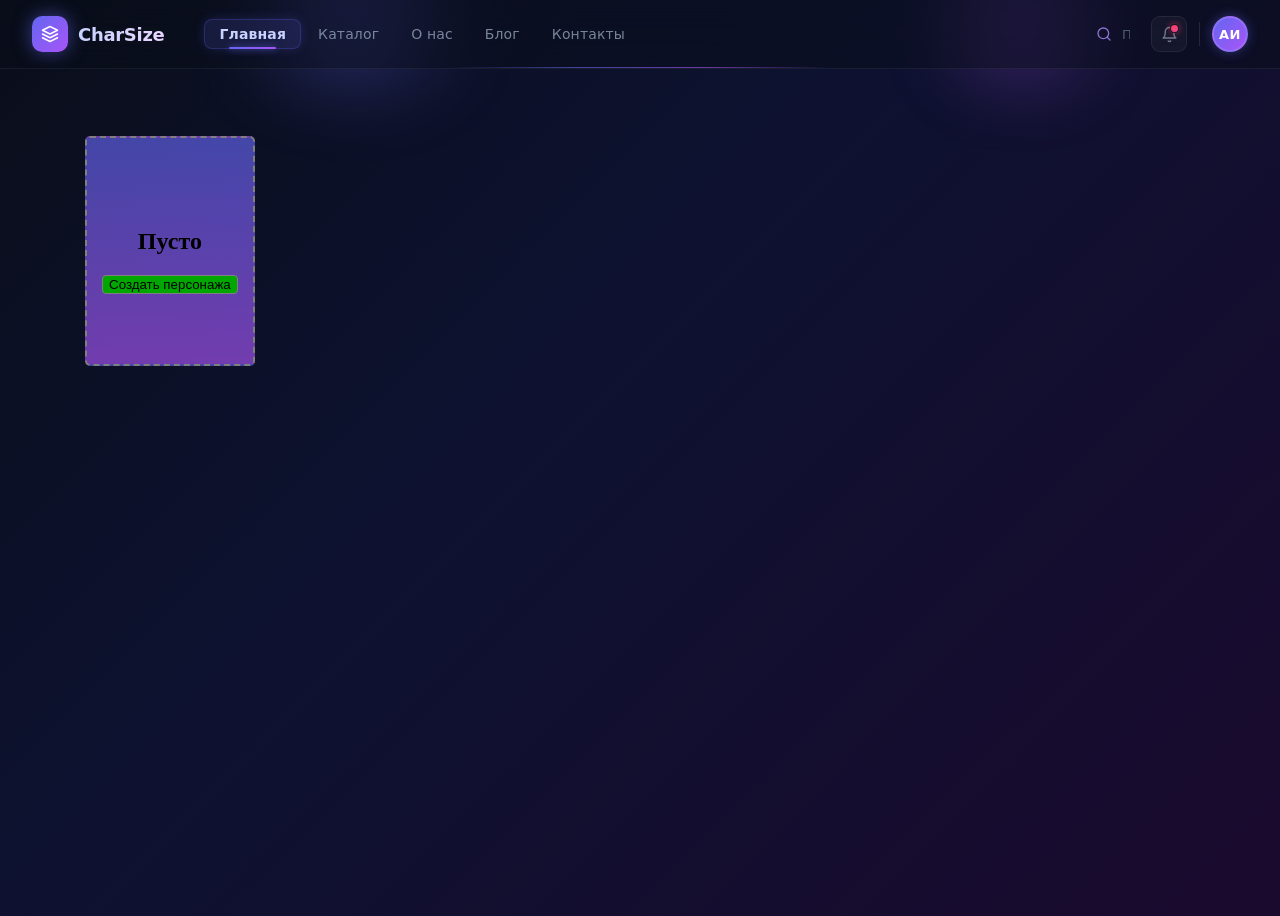
<file: main/general.html>
<!doctype html>
<html lang="ru">
  <head>
    <meta charset="UTF-8" />
    <meta name="viewport" content="width=device-width, initial-scale=1.0" />
    <title>Главная</title>
    <link rel="stylesheet" href="./styles/style.css" />
  </head>
  <body>
    <!-- GLOW BLOBS -->
    <div class="blob-left"></div>
    <div class="blob-right"></div>

    <!-- HEADER -->
    <header>
      <div class="header-inner">
        <!-- LOGO -->
        <a href="../index.html" class="logo">
          <div class="logo-icon">
            <svg width="18" height="18" viewBox="0 0 24 24" fill="none">
              <path
                d="M12 2L2 7l10 5 10-5-10-5zM2 17l10 5 10-5M2 12l10 5 10-5"
                stroke="white"
                stroke-width="2"
                stroke-linecap="round"
                stroke-linejoin="round"
              />
            </svg>
          </div>
          <span class="logo-text">CharSize</span>
        </a>

        <!-- NAV -->
        <nav>
          <a href="#" class="nav-item active">Главная</a>
          <a href="#" class="nav-item">Каталог</a>
          <a href="#" class="nav-item">О нас</a>
          <a href="#" class="nav-item">Блог</a>
          <a href="#" class="nav-item">Контакты</a>
        </nav>

        <!-- RIGHT SIDE -->
        <div class="header-right">
          <!-- SEARCH -->
          <div class="search-wrapper" id="searchWrapper">
            <svg
              class="search-icon"
              width="16"
              height="16"
              viewBox="0 0 24 24"
              fill="none"
            >
              <circle
                cx="11"
                cy="11"
                r="8"
                stroke="currentColor"
                stroke-width="2"
              />
              <path
                d="m21 21-4.35-4.35"
                stroke="currentColor"
                stroke-width="2"
                stroke-linecap="round"
              />
            </svg>
            <input
              class="search-input"
              id="searchInput"
              type="text"
              placeholder="Поиск..."
            />
          </div>

          <!-- NOTIFICATION BUTTON -->
          <button class="icon-btn">
            <svg width="17" height="17" viewBox="0 0 24 24" fill="none">
              <path
                d="M18 8A6 6 0 0 0 6 8c0 7-3 9-3 9h18s-3-2-3-9"
                stroke="currentColor"
                stroke-width="2"
                stroke-linecap="round"
                stroke-linejoin="round"
              />
              <path
                d="M13.73 21a2 2 0 0 1-3.46 0"
                stroke="currentColor"
                stroke-width="2"
                stroke-linecap="round"
              />
            </svg>
            <span class="badge"></span>
          </button>

          <!-- DIVIDER -->
          <div class="divider"></div>

          <!-- AVATAR -->
          <button class="avatar">АИ</button>

          <!-- MOBILE BURGER -->
          <button class="burger" id="burgerBtn">
            <svg width="18" height="18" viewBox="0 0 24 24" fill="none">
              <path
                d="M3 12h18M3 6h18M3 18h18"
                stroke="currentColor"
                stroke-width="2"
                stroke-linecap="round"
              />
            </svg>
          </button>
        </div>
      </div>

      <!-- BOTTOM ACCENT LINE -->
      <div class="header-accent-line"></div>
    </header>

    <!-- SPACER -->
    <div style="height: 68px"></div>

    <!-- PAGE CONTENT -->
    <main>
      <section class="cards">
        <div class="slot">
          <h2>Пусто</h2>
          <button class="create-card">Создать персонажа</button>
        </div>
      </section>
    </main>

    <footer></footer>
    <script src="./general.js"></script>
  </body>
</html>
</file>
<file: main/styles/style.css>
/* ===== СТРАНИЦА ===== */
body {
  background: linear-gradient(135deg, #0a0e1a 0%, #0d1230 40%, #1a0a2e 100%);
  min-height: 100vh;
}
main{
  padding:  60px calc(50% - 555px) 57px;
}

/* ===== GLOW BLOBS ===== */
.blob-left {
  position: fixed;
  top: -60px;
  left: 15%;
  width: 320px;
  height: 160px;
  border-radius: 50%;
  background: radial-gradient(
    circle,
    rgba(99, 102, 241, 0.35) 0%,
    transparent 70%
  );
  filter: blur(32px);
  pointer-events: none;
  z-index: 49;
}

.blob-right {
  position: fixed;
  top: -40px;
  right: 10%;
  width: 260px;
  height: 140px;
  border-radius: 50%;
  background: radial-gradient(
    circle,
    rgba(168, 85, 247, 0.28) 0%,
    transparent 70%
  );
  filter: blur(28px);
  pointer-events: none;
  z-index: 49;
}

/* ===== HEADER ===== */
header {
  position: fixed;
  top: 0;
  left: 0;
  right: 0;
  z-index: 50;
  transition: all 0.4s ease;
  background: rgba(10, 14, 26, 0.45);
  backdrop-filter: blur(20px);
  -webkit-backdrop-filter: blur(20px);
  border-bottom: 1px solid rgba(255, 255, 255, 0.06);
  box-shadow: none;
}

header.scrolled {
  background: rgba(10, 14, 26, 0.75);
  border-bottom: 1px solid rgba(99, 102, 241, 0.25);
  box-shadow:
    0 4px 40px rgba(99, 102, 241, 0.12),
    0 1px 0 rgba(255, 255, 255, 0.04);
}

/* ===== HEADER INNER CONTAINER ===== */
.header-inner {
  max-width: 1280px;
  margin: 0 auto;
  padding: 0 32px;
  height: 68px;
  display: flex;
  align-items: center;
  gap: 0;
}

/* ===== HEADER BOTTOM ACCENT LINE ===== */
.header-accent-line {
  position: absolute;
  bottom: 0;
  left: 50%;
  transform: translateX(-50%);
  width: 30%;
  height: 1px;
  background: linear-gradient(
    90deg,
    transparent,
    rgba(99, 102, 241, 0.6),
    rgba(168, 85, 247, 0.6),
    transparent
  );
  transition: width 0.6s ease;
}

header.scrolled .header-accent-line {
  width: 60%;
}

/* ===== LOGO LINK ===== */
.logo {
  display: flex;
  align-items: center;
  gap: 10px;
  text-decoration: none;
  flex-shrink: 0;
}

/* ===== LOGO ICON ===== */
.logo-icon {
  width: 36px;
  height: 36px;
  border-radius: 10px;
  background: linear-gradient(135deg, #6366f1 0%, #a855f7 100%);
  display: flex;
  align-items: center;
  justify-content: center;
  box-shadow: 0 0 18px rgba(99, 102, 241, 0.55);
  flex-shrink: 0;
}

/* ===== LOGO TEXT ===== */
.logo-text {
  font-weight: 700;
  font-size: 18px;
  letter-spacing: -0.3px;
  background: linear-gradient(90deg, #c7d2fe, #e9d5ff);
  -webkit-background-clip: text;
  -webkit-text-fill-color: transparent;
  background-clip: text;
  font-family: system-ui, sans-serif;
}

/* ===== NAV ===== */
nav {
  display: flex;
  align-items: center;
  gap: 2px;
  margin-left: 40px;
  flex: 1;
}

/* ===== NAV ITEM ===== */
.nav-item {
  position: relative;
  padding: 6px 14px;
  border-radius: 8px;
  font-size: 14px;
  font-weight: 400;
  color: rgba(148, 163, 184, 0.8);
  background: transparent;
  border: 1px solid transparent;
  text-decoration: none;
  transition: all 0.2s ease;
  display: flex;
  align-items: center;
  font-family: system-ui, sans-serif;
  letter-spacing: 0.01em;
  box-shadow: none;
}

.nav-item:hover {
  color: rgba(199, 210, 254, 0.85);
  background: rgba(99, 102, 241, 0.07);
}

.nav-item.active {
  font-weight: 600;
  color: rgba(199, 210, 254, 1);
  background: rgba(99, 102, 241, 0.15);
  border: 1px solid rgba(99, 102, 241, 0.25);
  box-shadow: 0 0 12px rgba(99, 102, 241, 0.2);
}

/* ===== NAV ITEM ACTIVE UNDERLINE ===== */
.nav-item.active::after {
  content: "";
  position: absolute;
  bottom: -1px;
  left: 25%;
  right: 25%;
  height: 2px;
  border-radius: 2px;
  background: linear-gradient(90deg, #6366f1, #a855f7);
  box-shadow: 0 0 6px rgba(99, 102, 241, 0.8);
}

/* ===== RIGHT SIDE ===== */
.header-right {
  display: flex;
  align-items: center;
  gap: 8px;
}

/* ===== SEARCH WRAPPER ===== */
.search-wrapper {
  display: flex;
  align-items: center;
  gap: 8px;
  background: transparent;
  border: 1px solid transparent;
  border-radius: 10px;
  padding: 6px 10px;
  transition: all 0.3s ease;
  width: 36px;
  overflow: hidden;
  cursor: pointer;
}

.search-wrapper.open {
  background: rgba(99, 102, 241, 0.12);
  border: 1px solid rgba(99, 102, 241, 0.4);
  width: 200px;
}

.search-icon {
  flex-shrink: 0;
  color: rgba(167, 139, 250, 0.8);
}

/* ===== SEARCH INPUT ===== */
.search-input {
  background: transparent;
  border: none;
  outline: none;
  color: rgba(220, 214, 254, 0.9);
  font-size: 13px;
  width: 100%;
  font-family: system-ui, sans-serif;
}

.search-input::placeholder {
  color: rgba(148, 163, 184, 0.5);
}

/* ===== ICON BUTTON ===== */
.icon-btn {
  position: relative;
  width: 36px;
  height: 36px;
  border-radius: 9px;
  background: rgba(255, 255, 255, 0.04);
  border: 1px solid rgba(255, 255, 255, 0.07);
  cursor: pointer;
  display: flex;
  align-items: center;
  justify-content: center;
  color: rgba(148, 163, 184, 0.7);
  transition: all 0.2s ease;
}

.icon-btn:hover {
  background: rgba(99, 102, 241, 0.15);
  border-color: rgba(99, 102, 241, 0.3);
  color: rgba(167, 139, 250, 1);
}

/* ===== BADGE ===== */
.badge {
  position: absolute;
  top: 7px;
  right: 7px;
  width: 7px;
  height: 7px;
  border-radius: 50%;
  background: linear-gradient(135deg, #f43f5e, #ec4899);
  border: 1.5px solid rgba(10, 14, 26, 0.9);
  box-shadow: 0 0 6px rgba(244, 63, 94, 0.6);
}

/* ===== DIVIDER ===== */
.divider {
  width: 1px;
  height: 24px;
  background: rgba(255, 255, 255, 0.1);
  margin: 0 4px;
}

/* ===== AVATAR ===== */
.avatar {
  width: 36px;
  height: 36px;
  border-radius: 50%;
  background: linear-gradient(135deg, #6366f1 0%, #a855f7 100%);
  border: 2px solid rgba(167, 139, 250, 0.4);
  cursor: pointer;
  display: flex;
  align-items: center;
  justify-content: center;
  font-size: 13px;
  font-weight: 700;
  color: white;
  letter-spacing: 0.5px;
  box-shadow: 0 0 12px rgba(99, 102, 241, 0.4);
  transition: box-shadow 0.2s;
  font-family: system-ui, sans-serif;
}

.avatar:hover {
  box-shadow: 0 0 20px rgba(99, 102, 241, 0.65);
}

/* ===== MOBILE BURGER ===== */
.burger {
  display: none;
  width: 36px;
  height: 36px;
  border-radius: 8px;
  background: rgba(99, 102, 241, 0.1);
  border: 1px solid rgba(99, 102, 241, 0.2);
  cursor: pointer;
  align-items: center;
  justify-content: center;
  color: rgba(167, 139, 250, 0.9);
}

@media (max-width: 768px) {
  .burger {
    display: flex;
  }
  nav {
    display: none;
  }
  .search-wrapper {
    display: none;
  }
}

/* ===== ANIMATION ===== */
@keyframes fadeInDown {
  from {
    opacity: 0;
    transform: translateY(-8px);
  }
  to {
    opacity: 1;
    transform: translateY(0);
  }
}

/*Слоты*/
.cards {
  display: flex;
}
.slot {
  display: flexbox;
  text-align: center;
  align-items: center;
  padding: 70px 15px;
  background: linear-gradient( rgba(99, 101, 241, 0.651), rgba(169, 85, 247, 0.651));
  border: 2px dashed gray;
  border-radius: 5px;
}
.create-card{
  background-color: rgb(0, 167, 0);
  transition: 0.3s ease;
  border: 1px solid gray;
  border-radius: 4px;

}
.create-card:hover{
  cursor: pointer;
    background-color: rgb(0, 216, 0);
    scale: calc(1.090);
}
.create-card:active{
  background-color: rgb(0, 156, 0);
}
</file>
